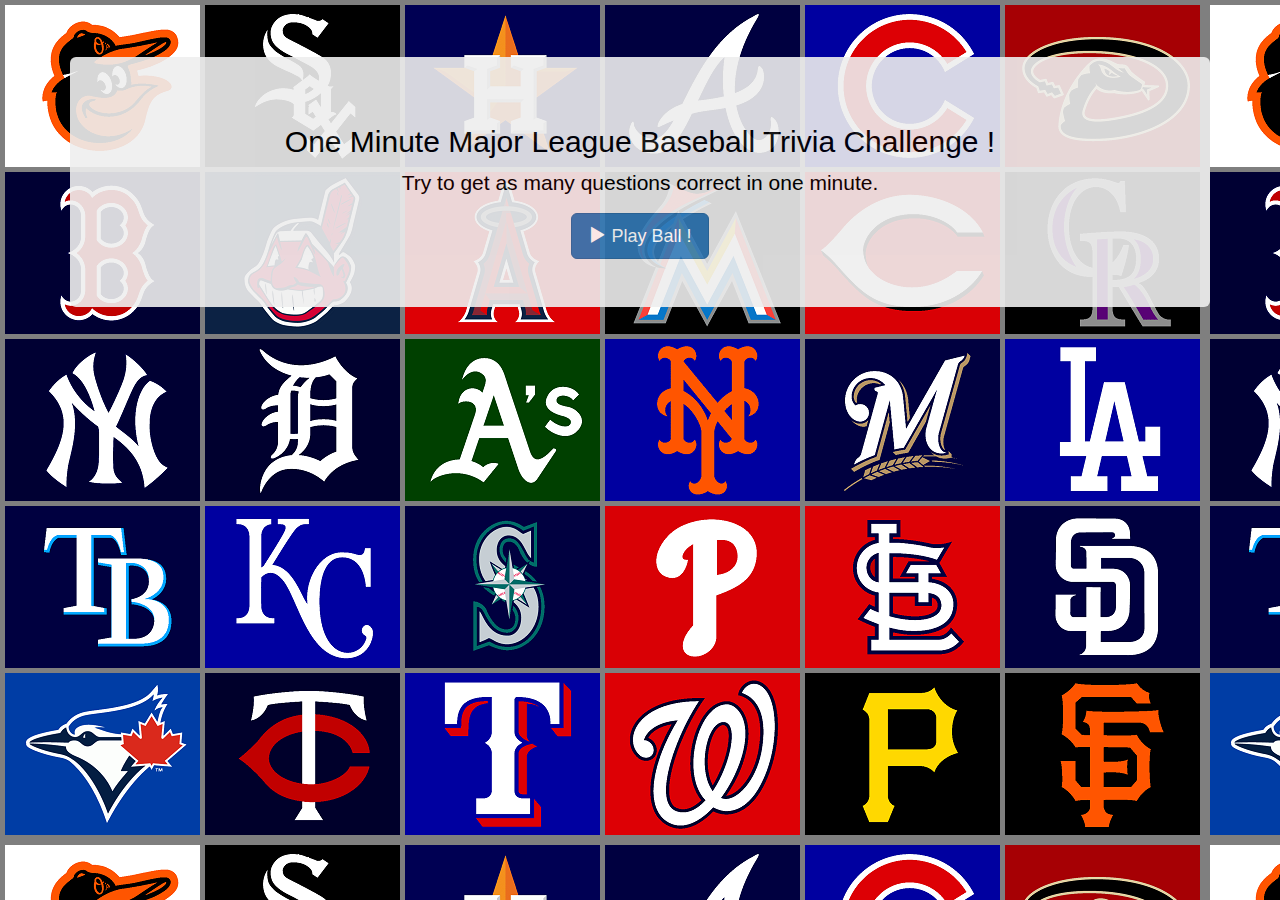
<file: index.html>
<!DOCTYPE html>
<html lang="en">
<head>
	<meta charset="UTF-8">
	<title>Major League Baseball Trivia Game</title>

	<link rel="stylesheet" type="text/css" href="assets/css/reset.css">
	<!-- Latest compiled and minified CSS -->
	<link rel="stylesheet" href="https://maxcdn.bootstrapcdn.com/bootstrap/3.3.7/css/bootstrap.min.css" integrity="sha384-BVYiiSIFeK1dGmJRAkycuHAHRg32OmUcww7on3RYdg4Va+PmSTsz/K68vbdEjh4u" crossorigin="anonymous">
	<script src="https://ajax.googleapis.com/ajax/libs/jquery/3.1.1/jquery.min.js"></script>
	<link rel="stylesheet" type="text/css" href="assets/css/style.css">


</head>
<body>

<div class ="container">
	<div class = "jumbotron">
		<h2>One Minute Major League Baseball Trivia Challenge !</h2>
		<p>Try to get as many questions correct in one minute.</p>

		<!-- Div to hold final score after time runs out -->
		<div id="done">
	
			<!-- Div to hold Clock during Trivia contest -->	
			<div id="clock">
				<a class="btn btn-primary btn-lg playBall" id="clock" href="#" role="button">
  				<span class="glyphicon glyphicon-play" aria-hidden="true"></span>
  				Play Ball !
  				</a>
  			</div>

  			<div class="row" id="question">
  				  		<form id="question">
  						</form>
			</div>	
		</div>	
	</div>

	 

	

</div><!-- End Container Tag -->



<script src="assets/javascript/app.js"></script>	
</body>
</html>
</file>
<file: assets/css/style.css>
body {
	background-image: url("../images/background1.png");

}

.panel {
	background-color: #ebebeb;
	
}

.jumbotron {
	margin-top:5%;
	color: black;
	opacity: .90;
	font-weight: 700;
	text-align:center;
}

#display {

	color: black;
}

button {
	height:100px;
	width:100px;
}
</file>
